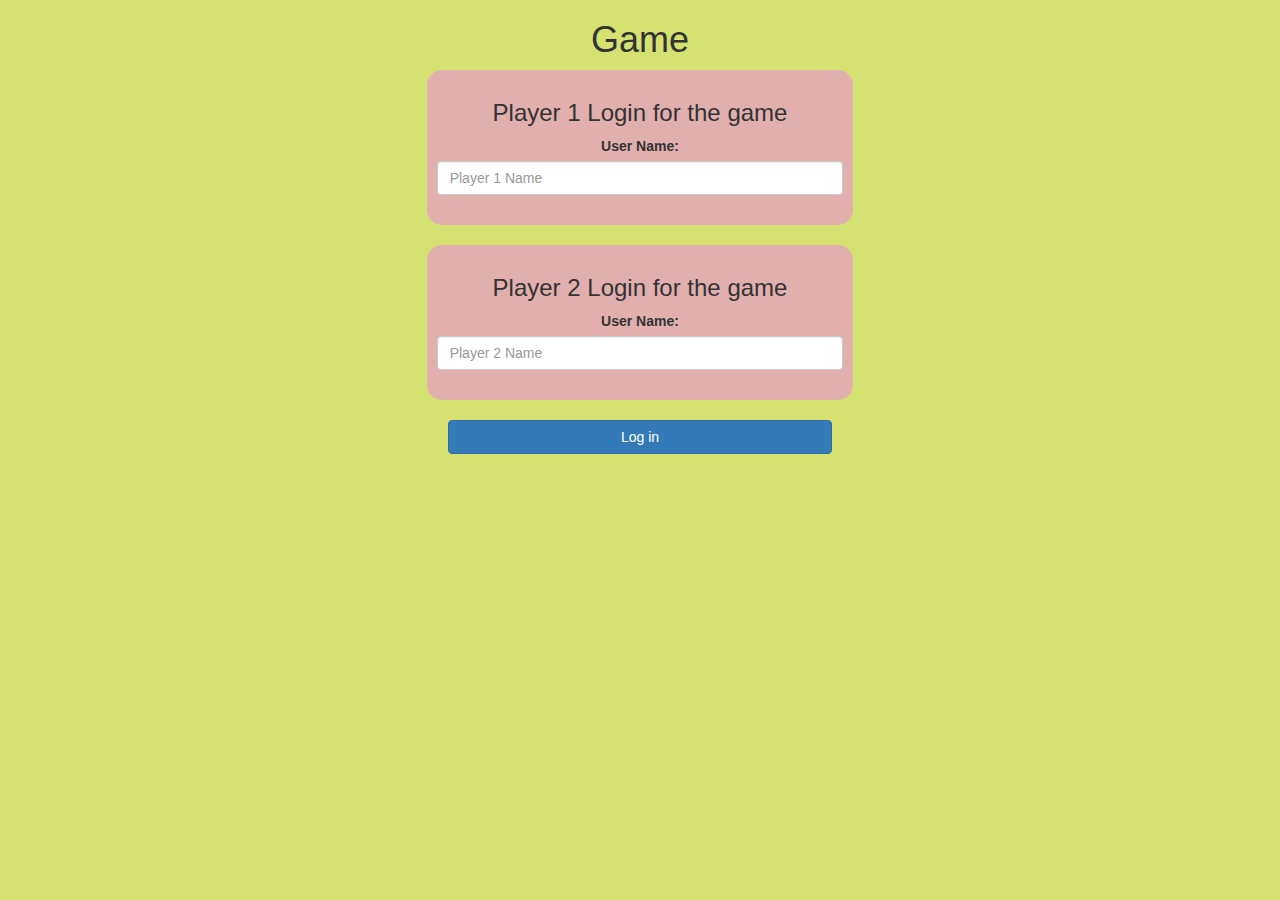
<file: index.html>
<!DOCTYPE html>
<html>
<head>
	<title>The Math Quiz Game!</title>

<meta name="viewport" content="width=device-width, initial-scale=1">
<link rel="stylesheet" href="https://maxcdn.bootstrapcdn.com/bootstrap/3.4.0/css/bootstrap.min.css">
<script src="https://ajax.googleapis.com/ajax/libs/jquery/3.4.1/jquery.min.js"></script>
<script src="https://maxcdn.bootstrapcdn.com/bootstrap/3.4.0/js/bootstrap.min.js"></script>

<link rel="stylesheet" type="text/css" href="game.css">


</head>
<body>

<center>
	<h1>Game</h1>

	<div class="col-lg-4 col-sm-8 col-xs-11 login_div1">
		<h3 >Player 1 Login for the game</h3>
		<label >User Name:</label>
		 <input type="text" id="player1_name_input" class="form-control" placeholder="Player 1 Name">
		 <br>
	</div>
<br>
	<div class="col-lg-4 col-sm-8 col-xs-11 login_div2">
		<h3 >Player 2 Login for the game</h3>
		  <label >User Name:</label>
		 <input type="text" id="player2_name_input" class="form-control" placeholder="Player 2 Name">
		<br>
	</div>
	<br>
		<button style="width:30%" class="btn btn-primary" onclick="addUser()">Log in</button>
</center>

<script src="login.js"></script></body>
</html>
</file>
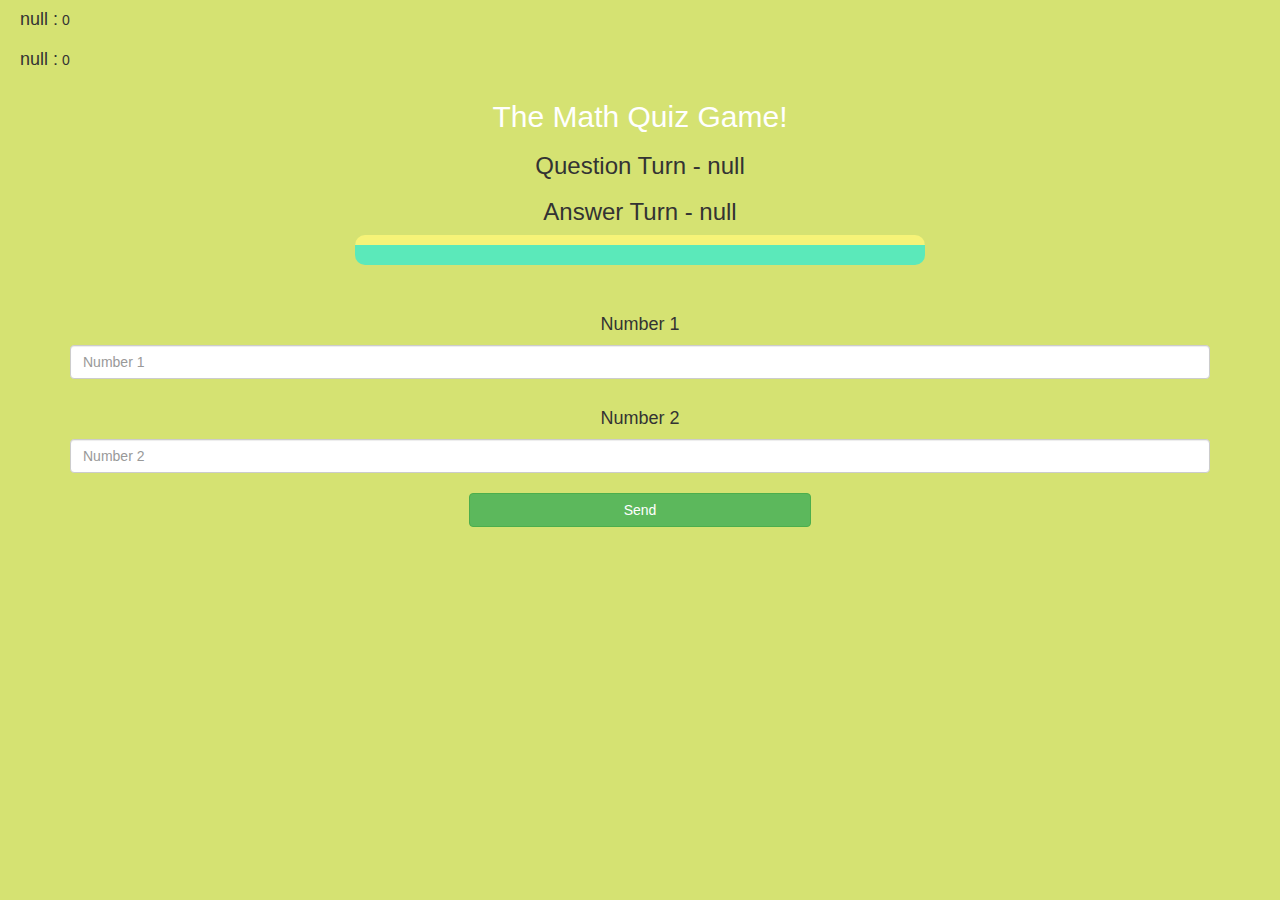
<file: game_page.html>
<!DOCTYPE html>
<html>

<head>
    <title>The Math Quiz Game!</title>

    <meta name="viewport" content="width=device-width, initial-scale=1">
    <link rel="stylesheet" href="https://maxcdn.bootstrapcdn.com/bootstrap/3.4.0/css/bootstrap.min.css">
    <script src="https://ajax.googleapis.com/ajax/libs/jquery/3.4.1/jquery.min.js"></script>
    <script src="https://maxcdn.bootstrapcdn.com/bootstrap/3.4.0/js/bootstrap.min.js"></script>

    <link rel="stylesheet" type="text/css" href="game.css">


</head>

<body>
    <h4 id="player1_name"></h4> <span id="player1_score"></span> <br>
    <h4 id="player2_name"></h4> <span id="player2_score"></span>
    <div class="container">
        <center>
            <h2 style="color: white;">The Math Quiz Game!</h2>
            <h3 id="player_question"></h3>
            <h3 id="player_answer"></h3>
            <div id="output" class="col-lg-6"> </div> <br> <br>
            <h4>Number 1</h4> <input type="text" id="number1" class="form-control" placeholder="Number 1"> <br>
            <h4>Number 2</h4> <input type="text" id="number2" class="form-control" placeholder="Number 2"> <br> <button
                onclick="send()" class="btn btn-success" style="width: 30%;">Send</button>
        </center>
    </div>
    <script src="game_page.js"> </script>
        </body> </html >
</file>
<file: game.css>
body
{
	background: #d5e272;
}

	.login_div1 , .login_div2
	{
		background: rgb(226, 175, 175);
		padding: 10px;
		float: none;
		border-radius: 15px;
	}


#player1_name , #player2_name
{
	display: inline-block;
	margin-left: 20px;
}
#word
{
	width: 60%;
}
#word_display
{
	letter-spacing: 5px;
}
#output
{
background: rgb(91, 233, 186);
border-radius: 10px;
border-top: 10px solid #f6f378;
padding: 10px;
float: none;
text-align: left;
}
</file>
